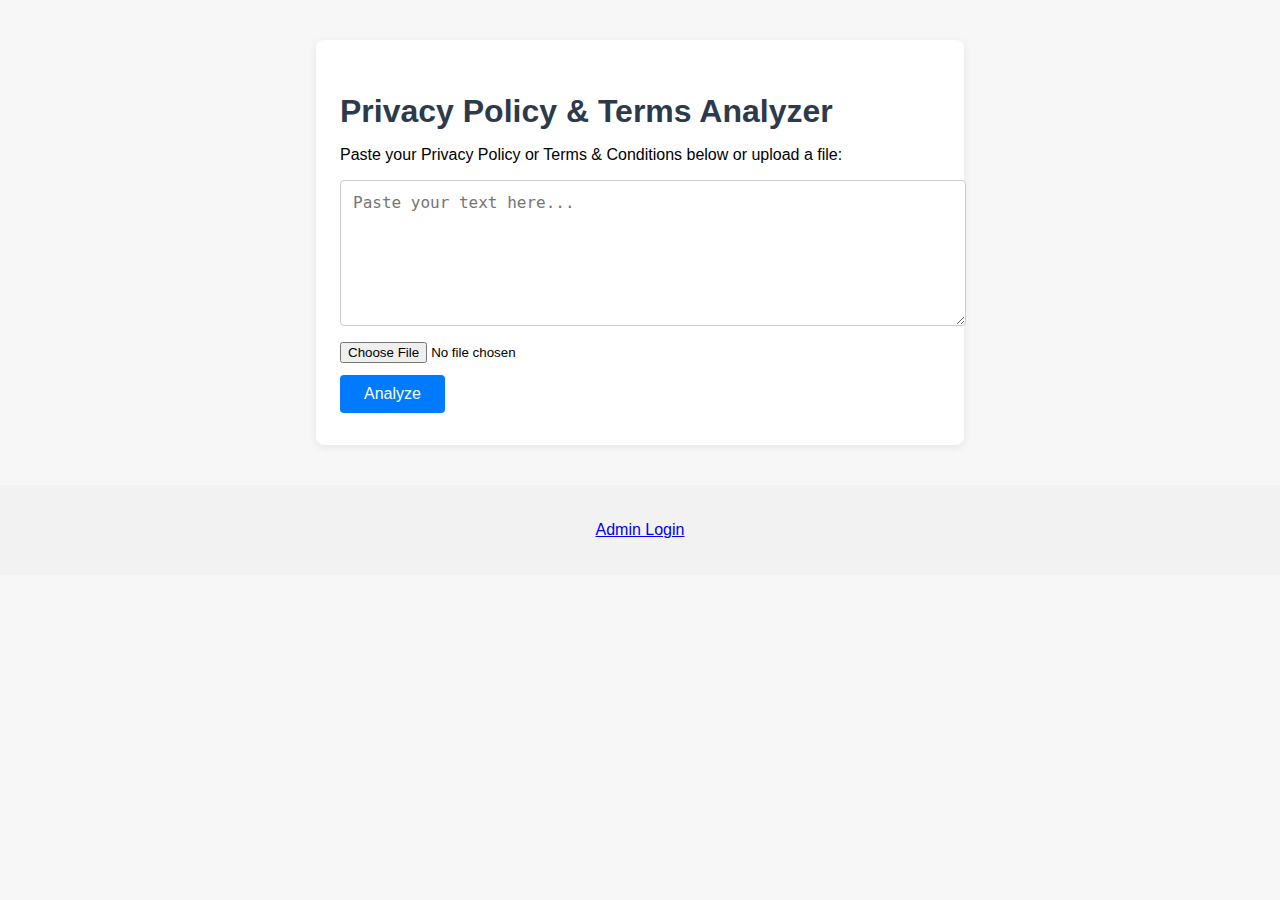
<file: project/index.html>
<!DOCTYPE html>
<html lang="en">
<head>
    <meta charset="UTF-8">
    <meta name="viewport" content="width=device-width, initial-scale=1.0">
    <title>Privacy Policy & Terms Analyzer</title>
    <link rel="stylesheet" href="css/style.css">
</head>
<body>
    <div class="container">
        <h1>Privacy Policy & Terms Analyzer</h1>
        <p>Paste your Privacy Policy or Terms & Conditions below or upload a file:</p>
        <textarea id="policyText" placeholder="Paste your text here..."></textarea>
        <div class="file-upload">
            <input type="file" id="fileInput" accept=".txt">
        </div>
        <button id="analyzeBtn">Analyze</button>
        <div id="resultSection" class="hidden">
            <h2>Analysis Result</h2>
            <div id="highlightedText"></div>
            <div id="summary"></div>
            <div id="scoreSection" class="hidden">
                <h3>Risk Score</h3>
                <div id="scoreCards" class="cards-container">
                    <!-- Score cards will appear here -->
                </div>
            </div>
        </div>
    </div>
    <script src="js/main.js"></script>
    <footer style="text-align: center; padding: 20px; margin-top: 40px; background-color: #f2f2f2;">
        <p><a href="admin/index.php">Admin Login</a></p>
    </footer>
</body>
</html>
</file>
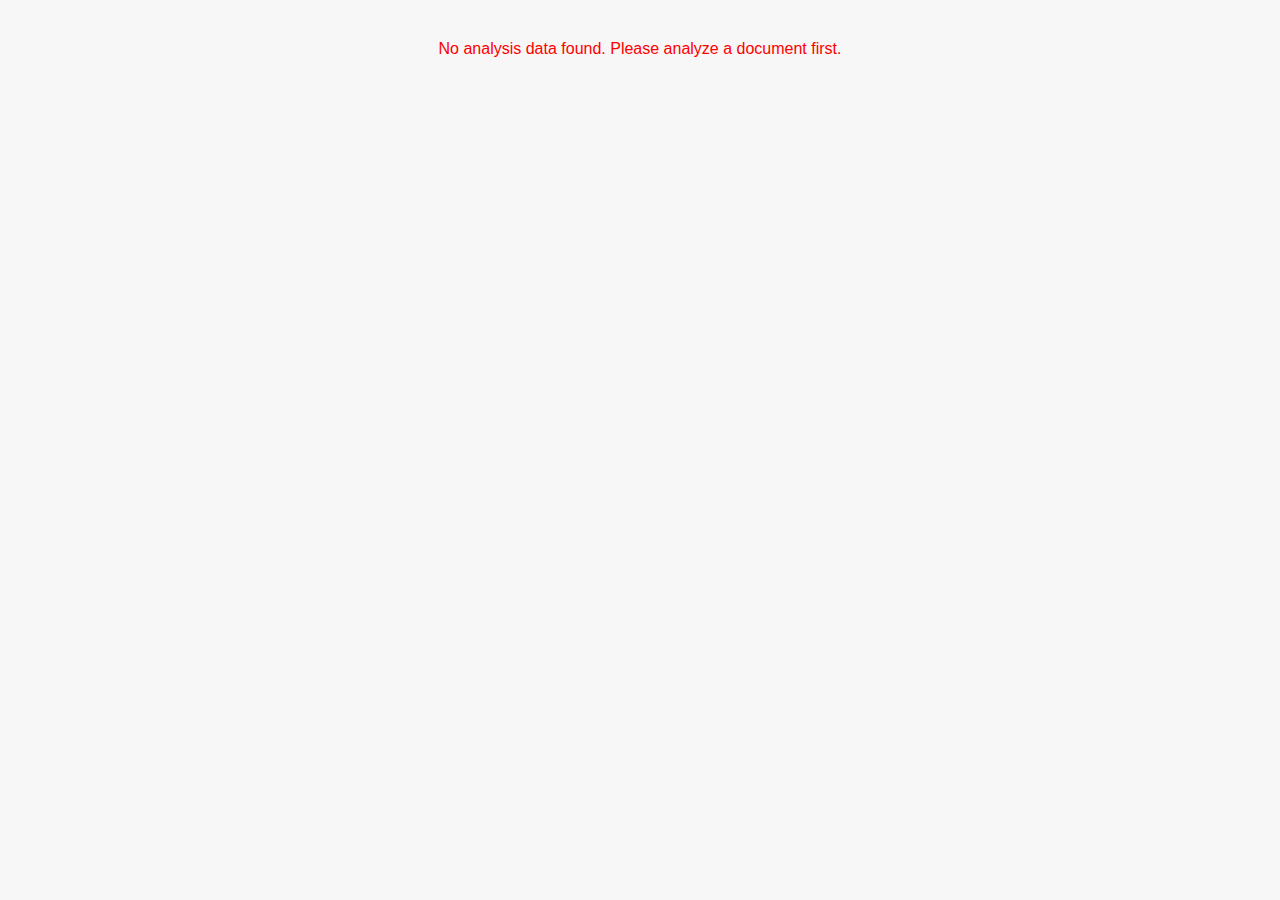
<file: project/result.html>
<!DOCTYPE html>
<html lang="en">
<head>
    <meta charset="UTF-8">
    <title>Analysis Result</title>
    <link rel="stylesheet" href="css/style.css">
</head>
<body>
    <div class="container">
        <h2>Analysis Result</h2>
        <div id="highlightedText"></div>
        <div id="summary"></div>
        <div id="scoreSection" class="hidden">
            <h3>Risk Score</h3>
            <div id="scoreCards" class="cards-container"></div>
        </div>
        <a href="index.html" style="display:block;margin-top:24px;">Analyze Another Document</a>
    </div>
    <script src="js/result.js"></script>
</body>
</html>
</file>
<file: project/css/style.css>
body {
    font-family: 'Segoe UI', Arial, sans-serif;
    background: #f7f7f7;
    margin: 0;
    padding: 0;
}
.container {
    max-width: 600px;
    margin: 40px auto;
    background: #fff;
    border-radius: 8px;
    box-shadow: 0 2px 8px rgba(0,0,0,0.08);
    padding: 32px 24px;
}
h1 {
    color: #2d3a4b;
    margin-bottom: 12px;
}
textarea {
    width: 100%;
    min-height: 120px;
    padding: 12px;
    border-radius: 4px;
    border: 1px solid #ccc;
    margin-bottom: 12px;
    font-size: 1rem;
    resize: vertical;
}
.file-upload {
    margin-bottom: 12px;
}
button {
    background: #007bff;
    color: #fff;
    border: none;
    padding: 10px 24px;
    border-radius: 4px;
    font-size: 1rem;
    cursor: pointer;
    transition: background 0.2s;
}
button:hover {
    background: #0056b3;
}
#resultSection {
    margin-top: 32px;
}
.hidden {
    display: none;
}
/* Risk color coding */
.risk-high {
    background: #ffdddd;
    color: #b30000;
    border-left: 5px solid #ff2222;
    padding: 6px 10px;
    margin-bottom: 8px;
    border-radius: 3px;
}
.risk-medium {
    background: #fff4e5;
    color: #b36b00;
    border-left: 5px solid #ff9900;
    padding: 6px 10px;
    margin-bottom: 8px;
    border-radius: 3px;
}
.risk-low {
    background: #ffffe0;
    color: #666600;
    border-left: 5px solid #ffff00;
    padding: 6px 10px;
    margin-bottom: 8px;
    border-radius: 3px;
}
.risk-safe {
    background: #e6ffe6;
    color: #006600;
    border-left: 5px solid #33cc33;
    padding: 6px 10px;
    margin-bottom: 8px;
    border-radius: 3px;
}
#summary {
    margin-top: 24px;
    background: #f0f8ff;
    padding: 12px;
    border-radius: 4px;
    color: #2d3a4b;
    font-size: 1.05rem;
}
.cards-container {
    display: flex;
    gap: 16px;
    margin-top: 12px;
    justify-content: center;
}

.score-card {
    min-width: 100px;
    padding: 20px 0;
    border-radius: 10px;
    color: #fff;
    font-weight: bold;
    font-size: 1.2rem;
    box-shadow: 0 2px 8px rgba(0,0,0,0.08);
    text-align: center;
    flex: 1 0 100px;
    transition: transform 0.2s, box-shadow 0.2s, opacity 0.5s;
    opacity: 0;
    transform: scale(0.9);
    animation: cardFadeIn 0.6s cubic-bezier(0.23, 1, 0.32, 1) forwards;
}
@keyframes cardFadeIn {
    to {
        opacity: 1;
        transform: scale(1);
    }
}
.score-card:hover {
    transform: scale(1.05);
    box-shadow: 0 4px 16px rgba(0,0,0,0.13);
}
.score-card.red { background: #e74c3c; }
.score-card.yellow { background: #f1c40f; color: #333; }
.score-card.green { background: #27ae60; }

@media (max-width: 700px) {
    .container {
        padding: 16px 4vw;
    }
}
</file>
